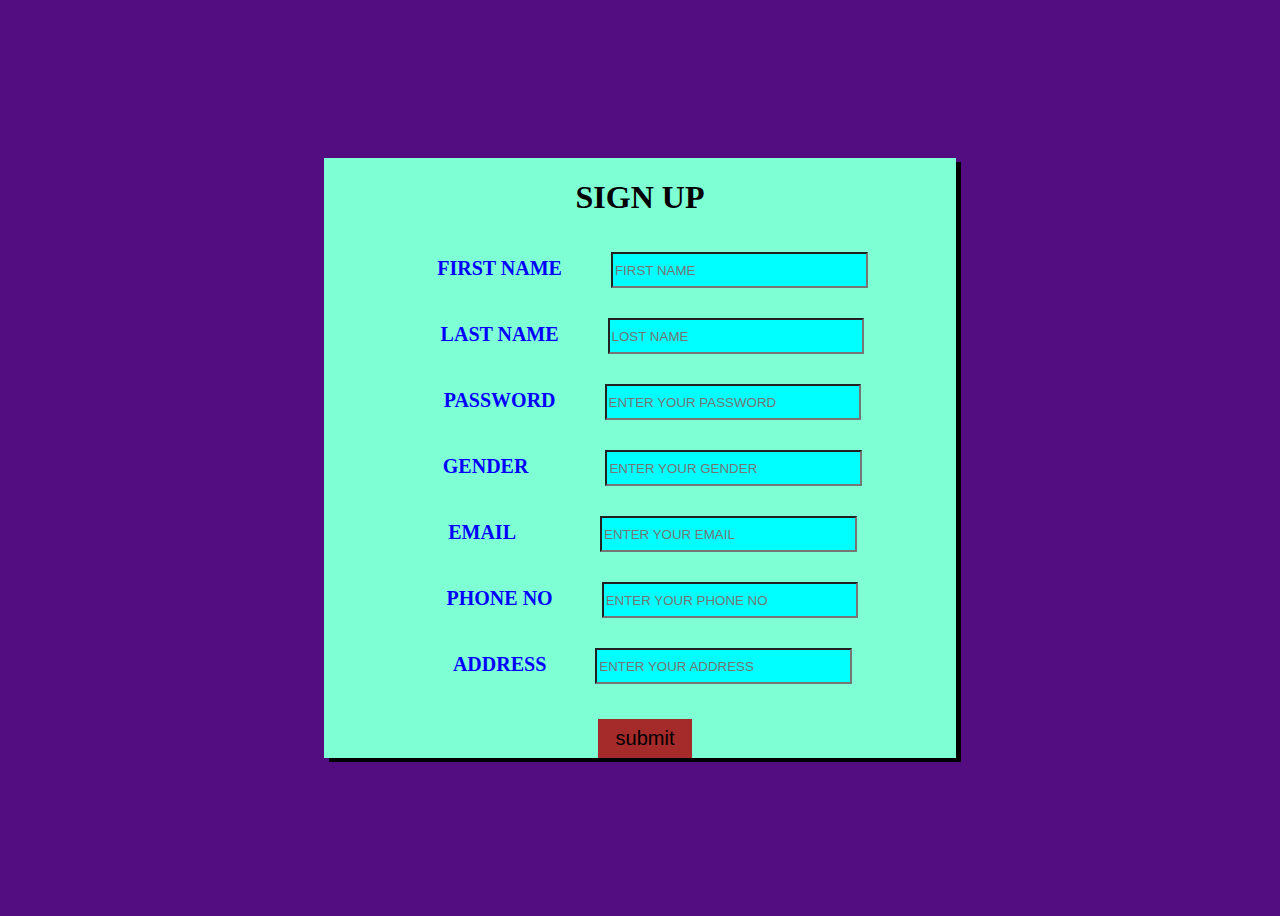
<file: form1.html>
<!DOCTYPE html>
<html lang="en">

<head>
    <meta charset="UTF-8">
    <meta name="viewport" content="width=device-width, initial-scale=1.0">
    <title>Document</title>
    <link rel="stylesheet" href="css/style.css">
</head>

<body>

    <div class="container">
        <form method="GET">
            <h1>SIGN UP</h1>

            <div class="input-field">
                <label for="FIRST NAME">FIRST NAME</label>
                <input type="text" name="FIRST NAME" placeholder="FIRST NAME" class="input">
            </div>
            <div class="input-field">
                <label>LAST NAME</label>
                <input type="text" name="LAST NAME" placeholder="LOST NAME"class="input">
            </div>
            <div class="input-field">
                <label>PASSWORD</label>
                <input type="text"name="PASSWORD" placeholder="ENTER YOUR PASSWORD"class="input">
            </div>

                <div class="input-field">
                <label>GENDER</label>
                <input type="text" name="MALE "placeholder="ENTER YOUR GENDER" class="input" style="margin-left: 43px;">
            </div>
            <div class="input-field">
                <label>EMAIL</label>
                <input type="text"name="email" class="input" placeholder="ENTER YOUR EMAIL" style="margin-left:50px;">
            </div>
            <div class="input-field">
                <label>PHONE NO</label>
                <input type="text"  name="PHONE NO" placeholder="ENTER YOUR PHONE NO" class="input">
            </div>
            <div class="input-field">
                <label>ADDRESS</label>
                <input type="text" name="ADDRESS" placeholder="ENTER YOUR ADDRESS"class="input">
            </div>

            <div class="input-field">
            
                <input type="submit" value="submit" class="input2">
            </div>


            
<section></section>

        </form>
    </div>
</body>

</html>
</file>
<file: css/style.css>
body{
     display: flex;
    height:100vh;
    justify-content: center;
    align-items: center;
    background-color: rgb(84, 12, 129);

}
.container{
    min-height: 600px;
    box-shadow:5px 4px #000;
    width:50%;
    background-color: aquamarine;

}
.container h1{
    text-align: center;
}


.input-field{

    text-align: center;
    background-color: aquamarine;
    padding-left: 10px;
    cursor: pointer;
}
.input-field label{

        color:blue;
       font-size: 20px;
        margin: 30px;
        font-weight: 550;
        cursor: pointer;
        
}
.input-field label:hover{
    color: rgba(60,55,60);
        
}
.input-field .input{
    background-color: aqua;
    height:30px;
    margin: 15px;
    width:40%;
    color: brown;

}
.input-field .input:hover{
    background-color: rgb(21, 128, 128);

    color: red;

}
.input2{
    
background-color:brown;

    width:15%;
    margin-top: 20px;
    font-size: 20px;
    border: none;
    padding: 8px;
    
}
input[type="submit"]:hover{
    background-color:red;
    color: aqua;
    cursor: pointer;
    
}
</file>
